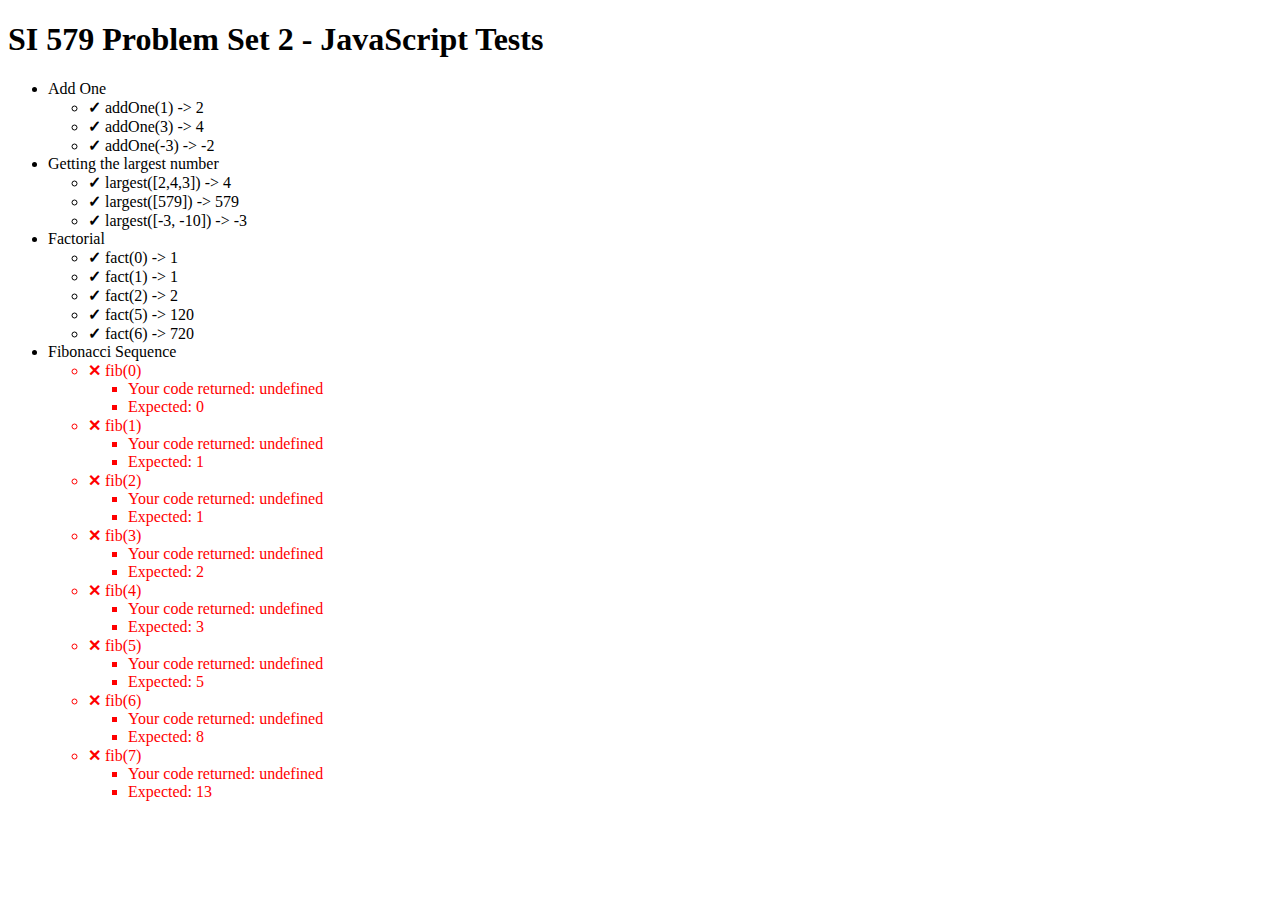
<file: ps2-tests.html>
<!DOCTYPE html>

<html lang="en">
    <head>
        <meta charset="UTF-8" />
        <script defer src="ps2-my-code.js"></script>
        <script defer src="579-ps2-test-runner.js"></script>
        <title>SI 579 Problem Set 2 - Basic JavaScript</title>
        <style>
            .correct {

            }
            .incorrect {
                color:red;
            }
            li.correct::before {
                content: "\2713   ";
                font-weight: bold;
            }
            li.incorrect::before {
                content: "\2715   ";
                font-weight: bold;
            }
        </style>
    </head>
    <body>
        <main>
            <h1>SI 579 Problem Set 2 - JavaScript Tests</h1>
            <ul id="test-groups"></ul>
        </main>
    </body>
</html>
</file>
